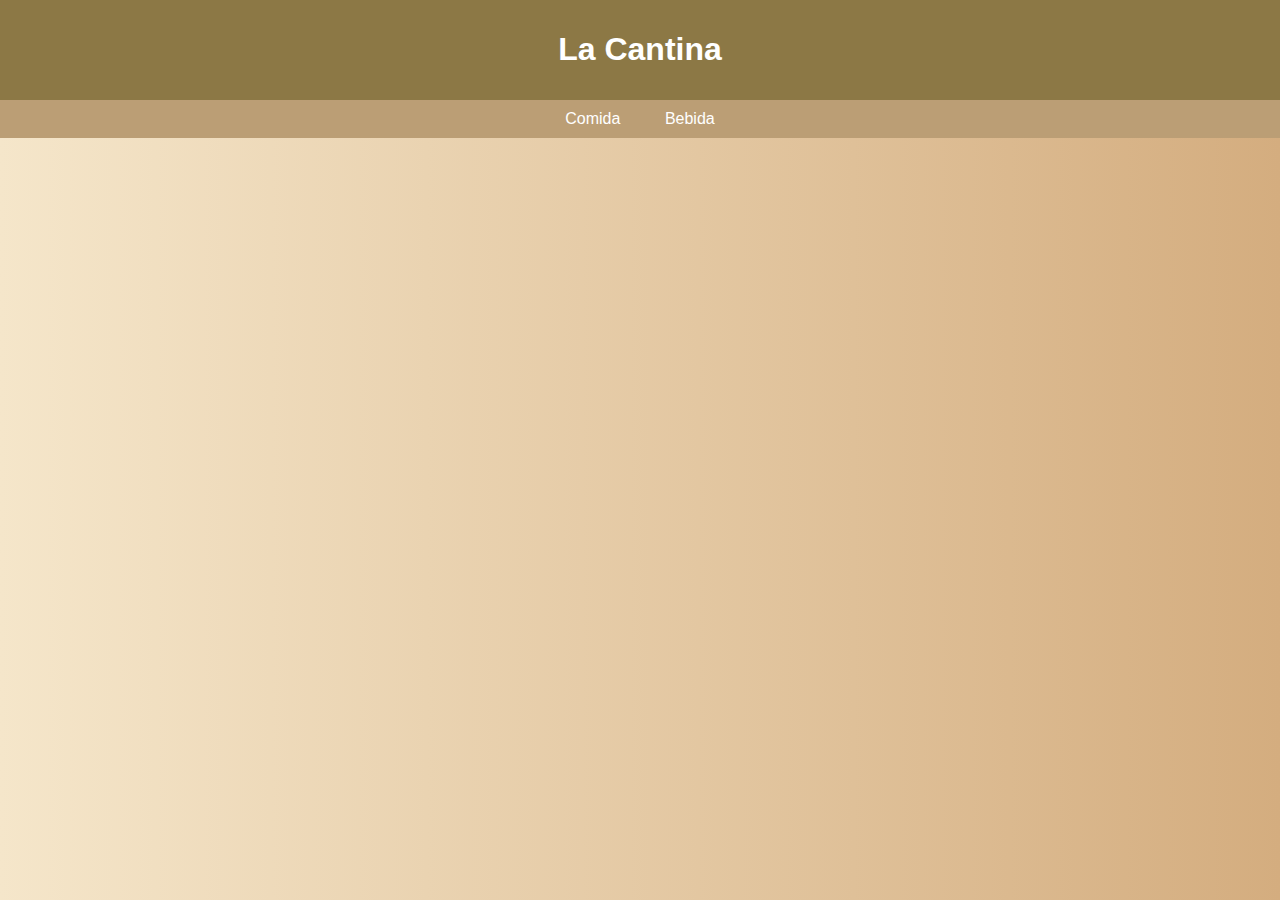
<file: index.html>
<!DOCTYPE html>
<html lang="es">
<head>
    <meta charset="UTF-8">
    <meta name="viewport" content="width=device-width, initial-scale=1.0">
    <title>La Cantina</title>
    <link rel="stylesheet" href="style.css">
    <script src="app.js"></script>
</head>
<body>
    <header>
        <h1>La Cantina</h1>
    </header>
    <nav>
        <a href="comida.html">Comida</a>
        <a href="bebida.html">Bebida</a>
    </nav>
   
    
</body>
</html>
</file>
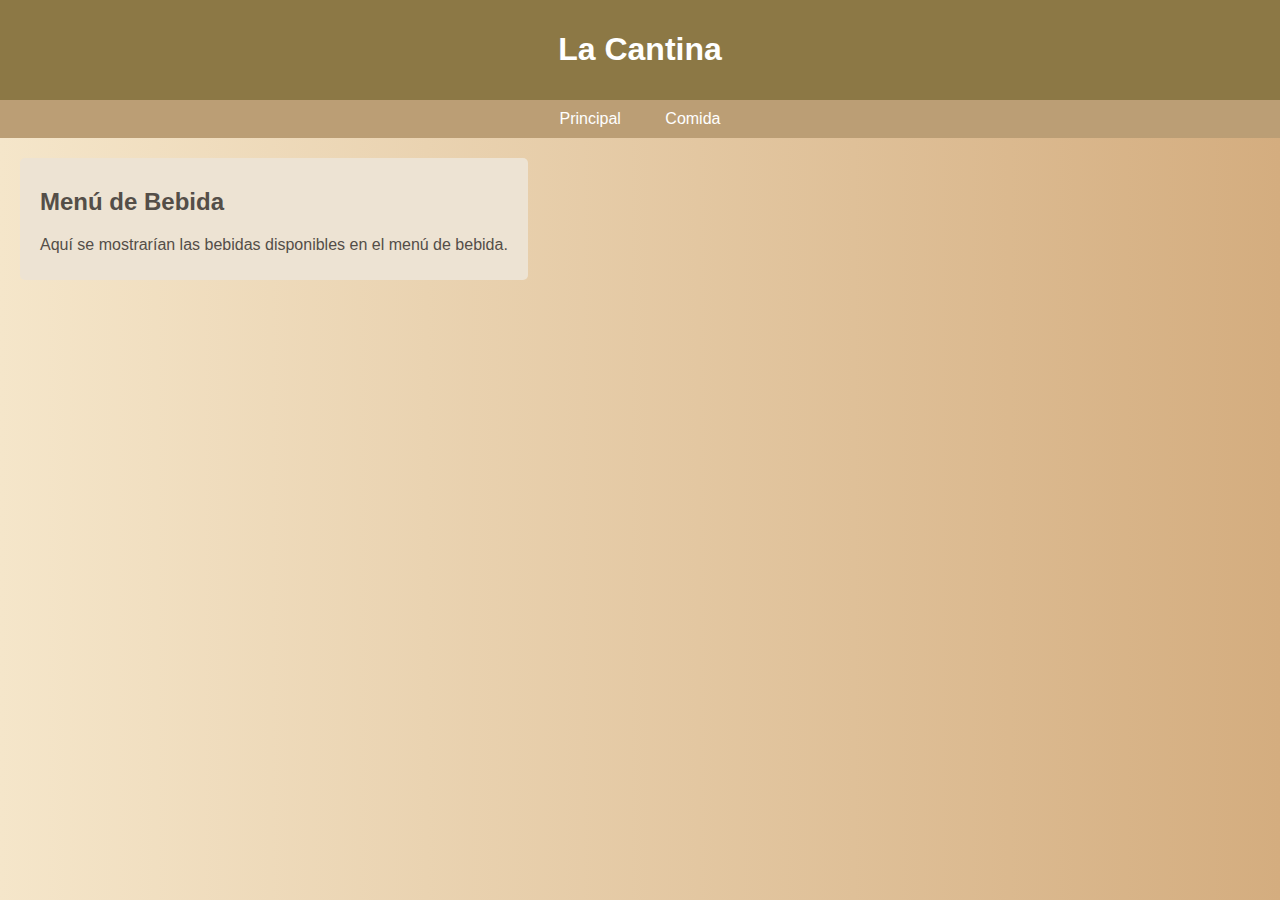
<file: bebida.html>
<!DOCTYPE html>
<html lang="en">
<head>
    <meta charset="UTF-8">
    <meta name="viewport" content="width=device-width, initial-scale=1.0">
    <title>Menú Bebida</title>
    <link rel="stylesheet" href="style.css">
    <header>
        <h1>La Cantina</h1>
    </header>
    <nav>
        <a href="index.html">Principal</a>
        <a href="comida.html">Comida</a>
    </nav>
<section id="bebida" class="menu">
    <h2>Menú de Bebida</h2>
    <p>Aquí se mostrarían las bebidas disponibles en el menú de bebida.</p>
</section>
</file>
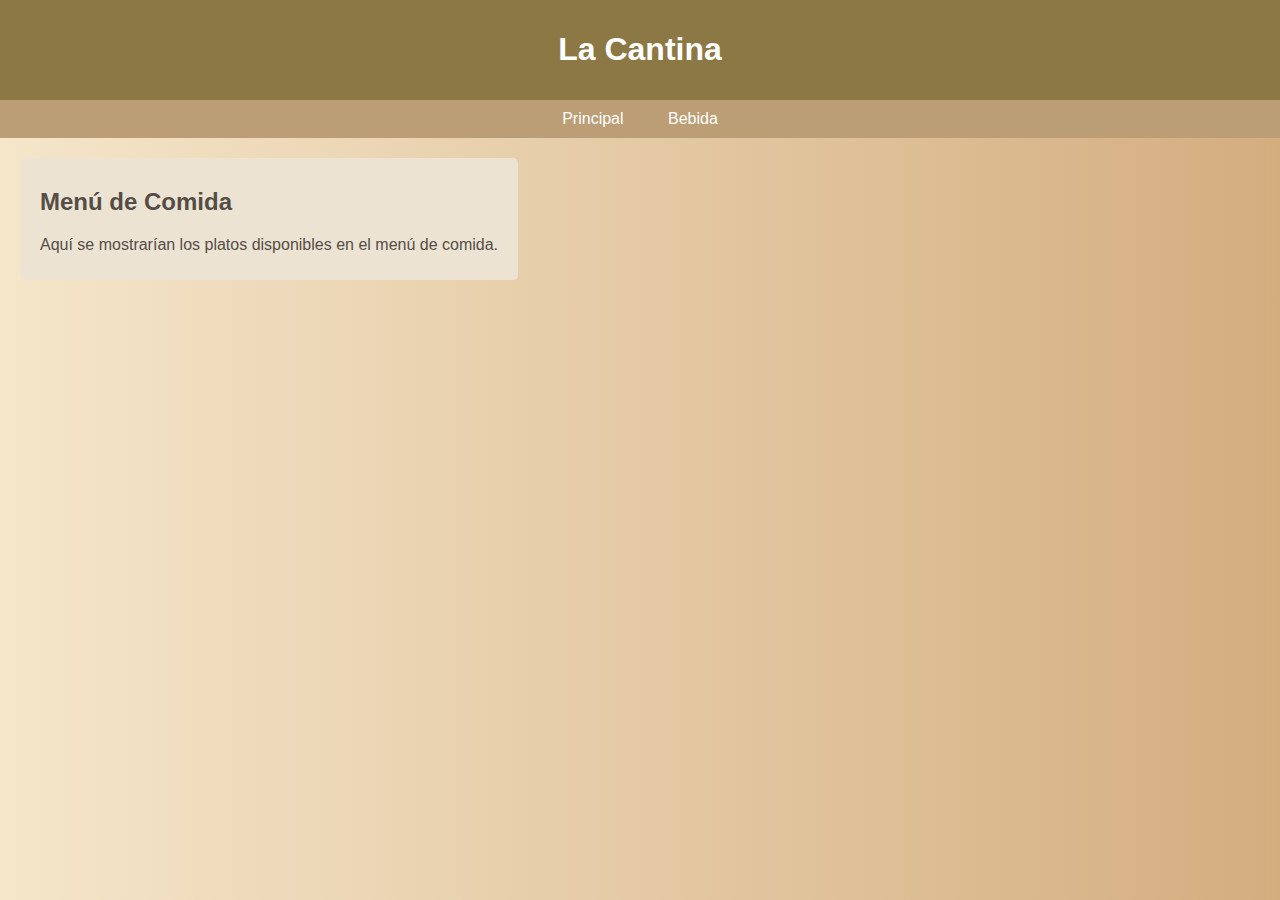
<file: comida.html>
<!DOCTYPE html>
<html lang="en">
<head>
    <meta charset="UTF-8">
    <meta name="viewport" content="width=device-width, initial-scale=1.0">
    <title>Menú Comida</title>
    <link rel="stylesheet" href="style.css">

    <header>
        <h1>La Cantina</h1>
    </header>
    <nav>
        <a href="index.html">Principal</a>
        <a href="bebida.html">Bebida</a>
    </nav>
<section id="comida" class="menu">
    <h2>Menú de Comida</h2>
    <p>Aquí se mostrarían los platos disponibles en el menú de comida.</p>
</section>
</file>
<file: style.css>
body {
    font-family: Arial, sans-serif;
    margin: 0;
    padding: 0;
    background: linear-gradient(to right, #f5e6ca, #d4ad7f);
    color: #544e48;
}
header {
    background-color: #8c7845;
    color: #fff;
    padding: 10px 0;
    text-align: center;
}
nav {
    background-color: #bb9e75;
    color: #fff;
    padding: 10px 0;
    text-align: center;
}
nav a {
    color: #fff;
    text-decoration: none;
    padding: 0 20px;
}
section {
    padding: 20px;
}
.menu {
    display: inline-block;
    margin: 20px;
    padding: 10px 20px;
    background-color: #ede3d3;
    border-radius: 5px;
}
</file>
